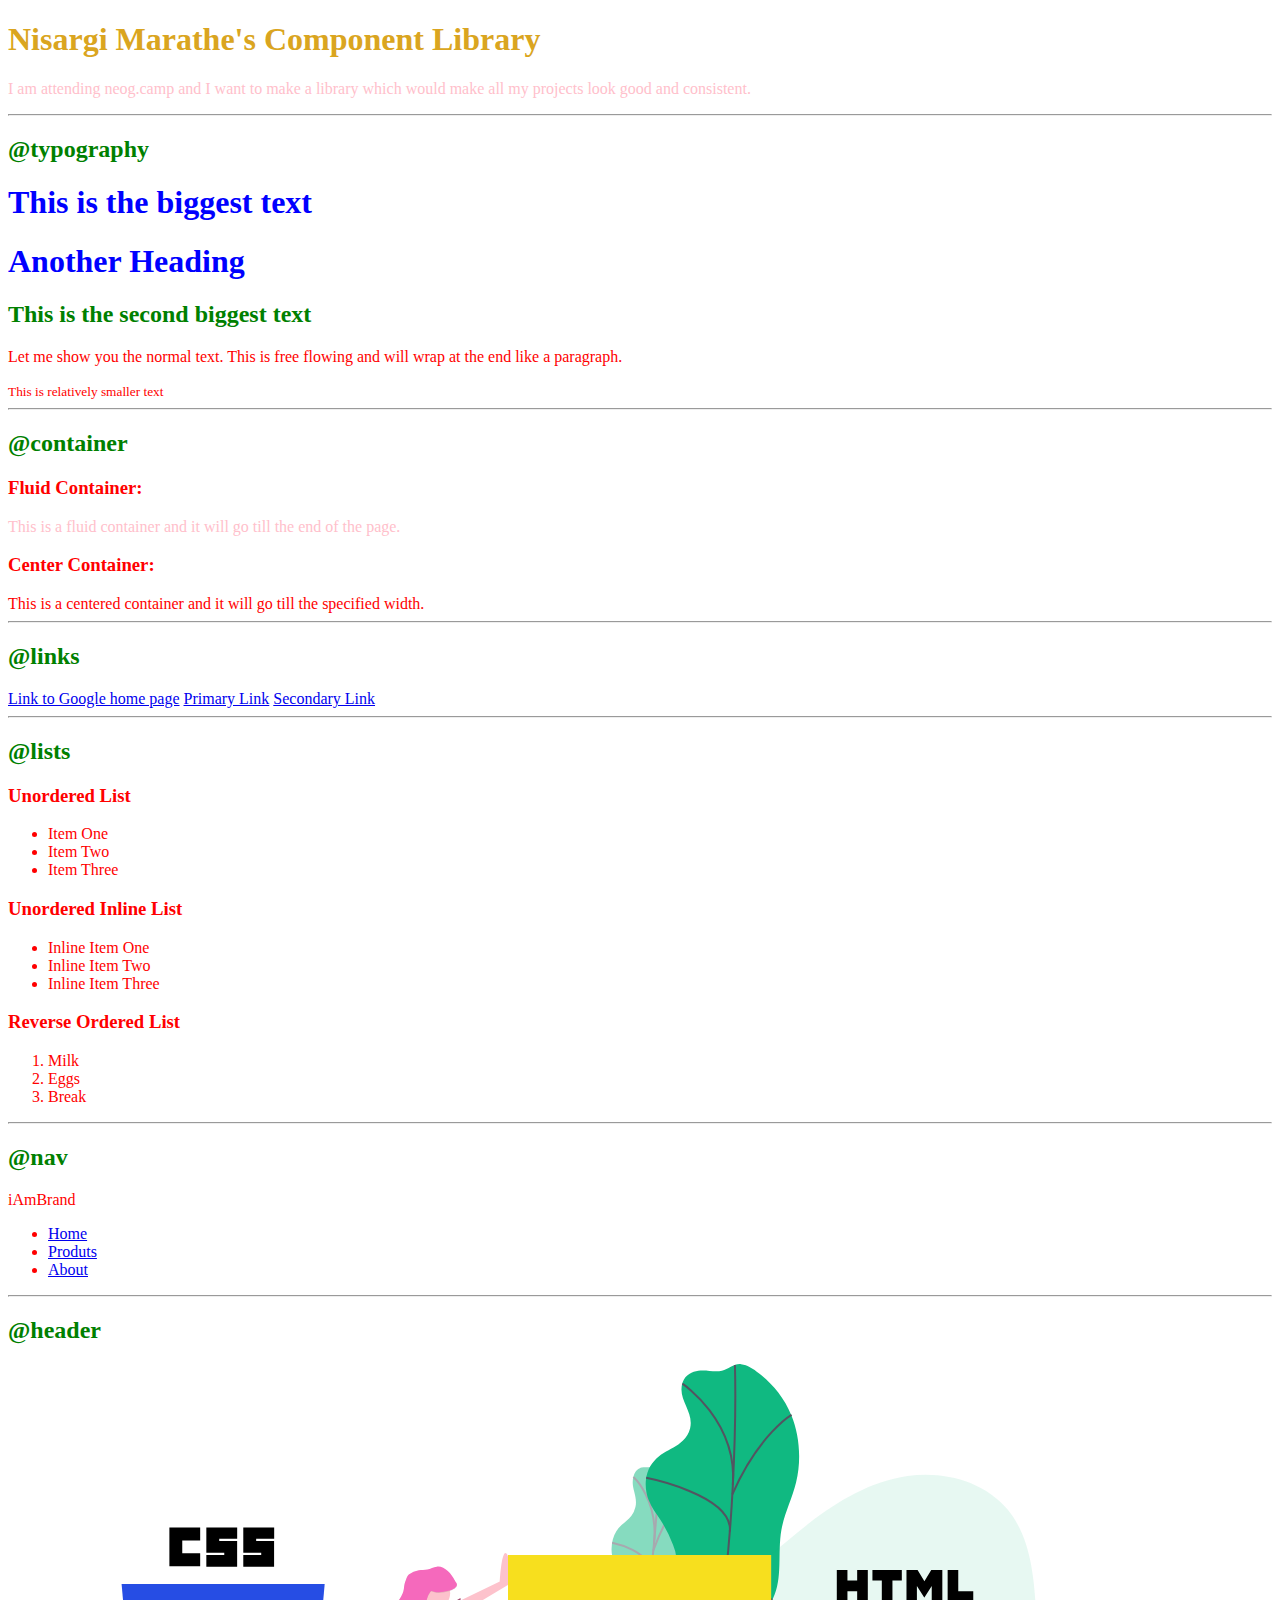
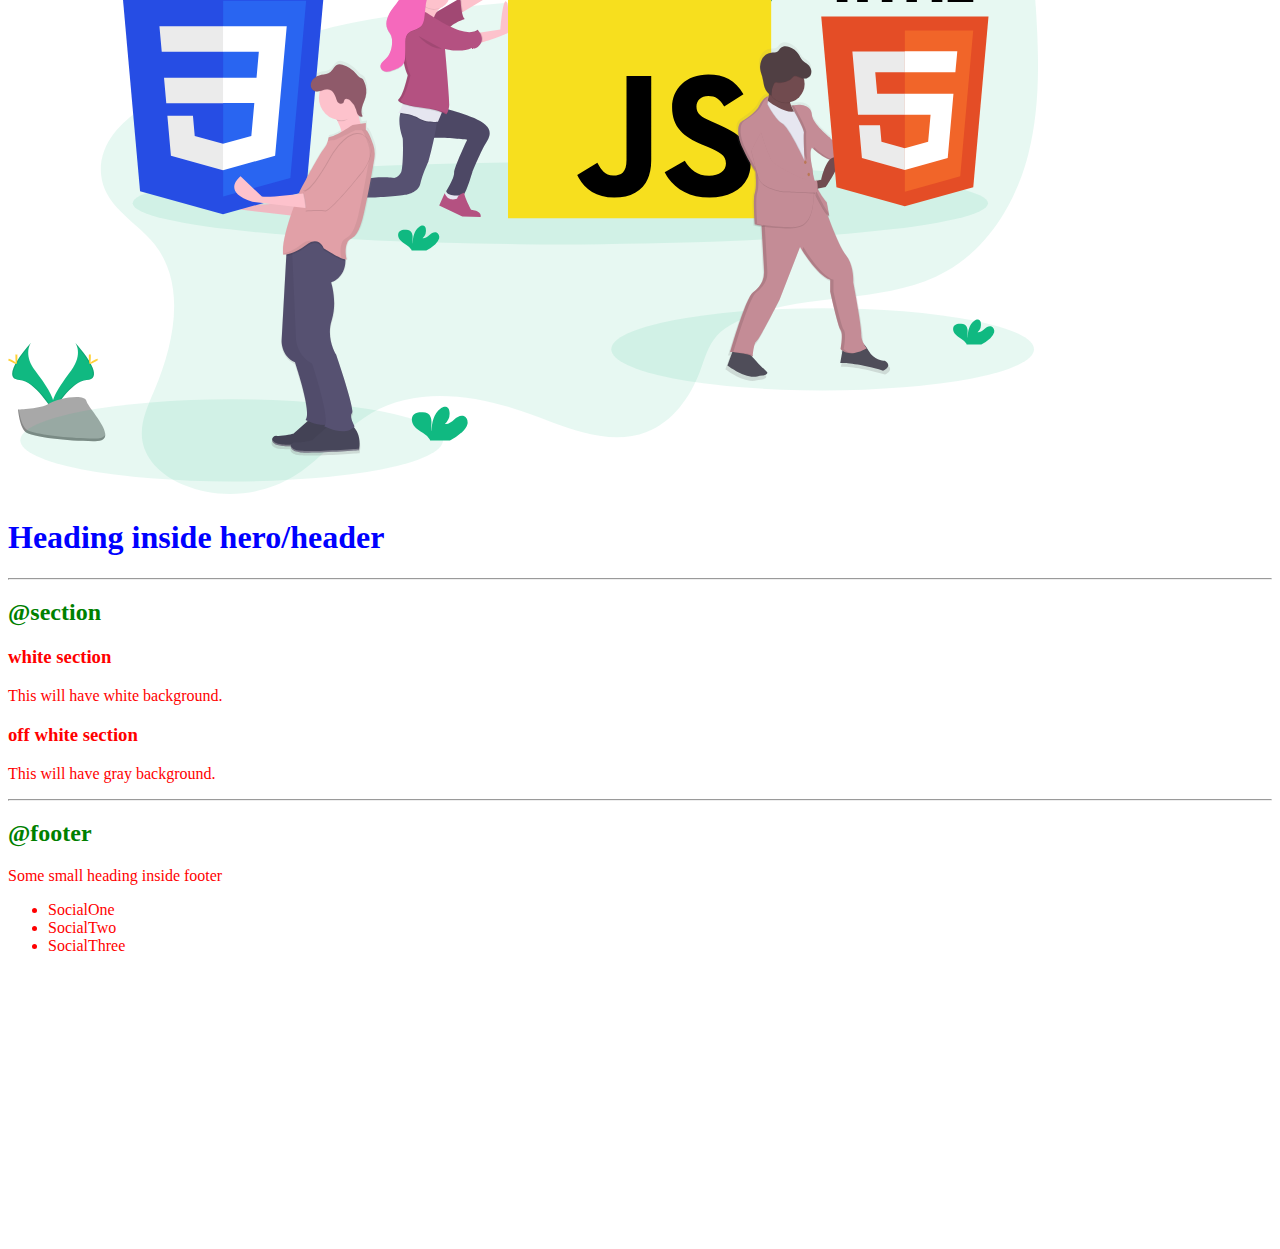
<file: index.html>
<!DOCTYPE html>
<html lang="en">
<head>
    <meta charset="UTF-8">
    <meta http-equiv="X-UA-Compatible" content="IE=edge">
    <meta name="viewport" content="width=device-width, initial-scale=1.0">
    <title>Component Library</title>


    <!-- CSS WAY 1: STYLE TAG -->
    <!-- <style>
        body{
            color:red;
        }
    </style> -->
    <!-- THIRD WAY OF DOING CSS: EXTERNAL LINK -->
    <link href="styles.css" rel="stylesheet"/> 

</head>


<body>
    <h1 id="lib-header">Nisargi Marathe's Component Library</h1>
    <!-- style=color:red" -->
    <p class="para">I am attending neog.camp and I want to make a library which would make all my projects look good and consistent.</p>

    <hr>

    <h2>@typography</h2>

    <h1>This is the biggest text</h1><h1>Another Heading</h1>
    <h2>This is the second biggest text</h2>
    <p>Let me show you the normal text. This is free flowing and will wrap at the end like a paragraph.</p>
    <small>This is relatively smaller text</small>

    <hr>

    <h2>@container</h2>

    <h3>Fluid Container:</h3>
    <div class="para">This is a fluid container and it will go till the end of the page.</div>

    <h3>Center Container:</h3>
    <div>This is a centered container and it will go till the specified width.</div>

    <hr>

    <h2>@links</h2>

    <a href="https://google.com">Link to Google home page</a>
    <a href="/">Primary Link</a>
    <a href="/">Secondary Link</a>

    <hr>

    <h2>@lists</h2>

    <h3>Unordered List</h3>
    
    <ul>
        <li>Item One</li>
        <li>Item Two</li>
        <li>Item Three</li>

    </ul>

    <h3>Unordered Inline List</h3>

    <ul>
        <li>Inline Item One</li>
        <li>Inline Item Two</li>
        <li>Inline Item Three</li>

    </ul>

    <h3>Reverse Ordered List</h3>

    <ol>
        <li>Milk</li>
        <li>Eggs</li>
        <li>Break</li>

    </ol>

    <hr>

    <h2>@nav</h2>

    <nav>
        <div>iAmBrand</div>
        <ul>
            <li>
                <a href="/">Home</a>
            </li>
            <li>
                <a href="/">Produts</a>
            </li>
            <li>
                <a href="/">About</a>
            </li>
        </ul>
    </nav>

    <hr>

    <h2>@header</h2>

    <header>
        <img src="images/hero.svg"/>
        <h1>Heading inside hero/header</h1>
    </header>

    <hr>

    <h2>@section</h2>
    <section>
        <h3>white section</h3>
        <p>This will have white background.</p>
        </section>
        
        <section>
            <h3>off white section</h3>
            <P>This will have gray background.</P>
        </section>

        <hr>
        
        <h2>@footer</h2>

        <footer>
            <div>Some small heading inside footer</div>
            <ul>
                <li>SocialOne</li>
                <li>SocialTwo</li>
                <li>SocialThree</li>
            </ul>
        </footer>








    <div style="height:30vh;">
    
    </div>




</body>
</html>
</file>
<file: styles.css>
body{
    color:red;
}

/* h1,h2 are called selectors */

h1{
    color:blue;
}
h2{
    color:green;
}

#lib-header{
    color:goldenrod;
}

.para{
    color:pink;
}
</file>
